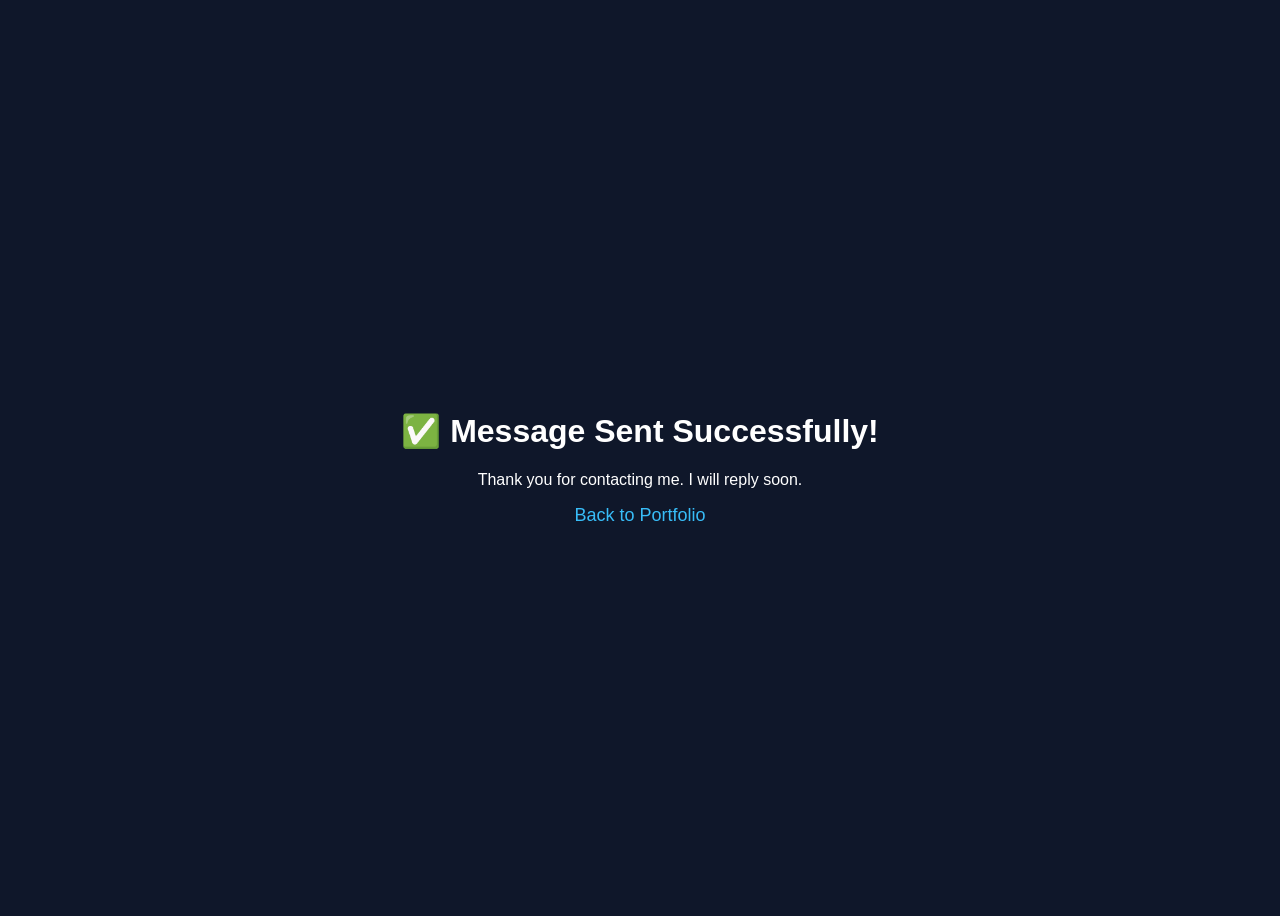
<file: thankyou.html>
<!doctype html>
<html>
  <head>
    <title>Message Sent</title>
    <style>
      body {
        font-family: Arial;
        display: flex;
        justify-content: center;
        align-items: center;
        height: 100vh;
        background: #0f172a;
        color: white;
        text-align: center;
      }
      a {
        color: #38bdf8;
        text-decoration: none;
        font-size: 18px;
      }
    </style>
  </head>
  <body>
    <div>
      <h1>✅ Message Sent Successfully!</h1>
      <p>Thank you for contacting me. I will reply soon.</p>
      <a href="index.html">Back to Portfolio</a>
    </div>
  </body>
</html>
</file>
